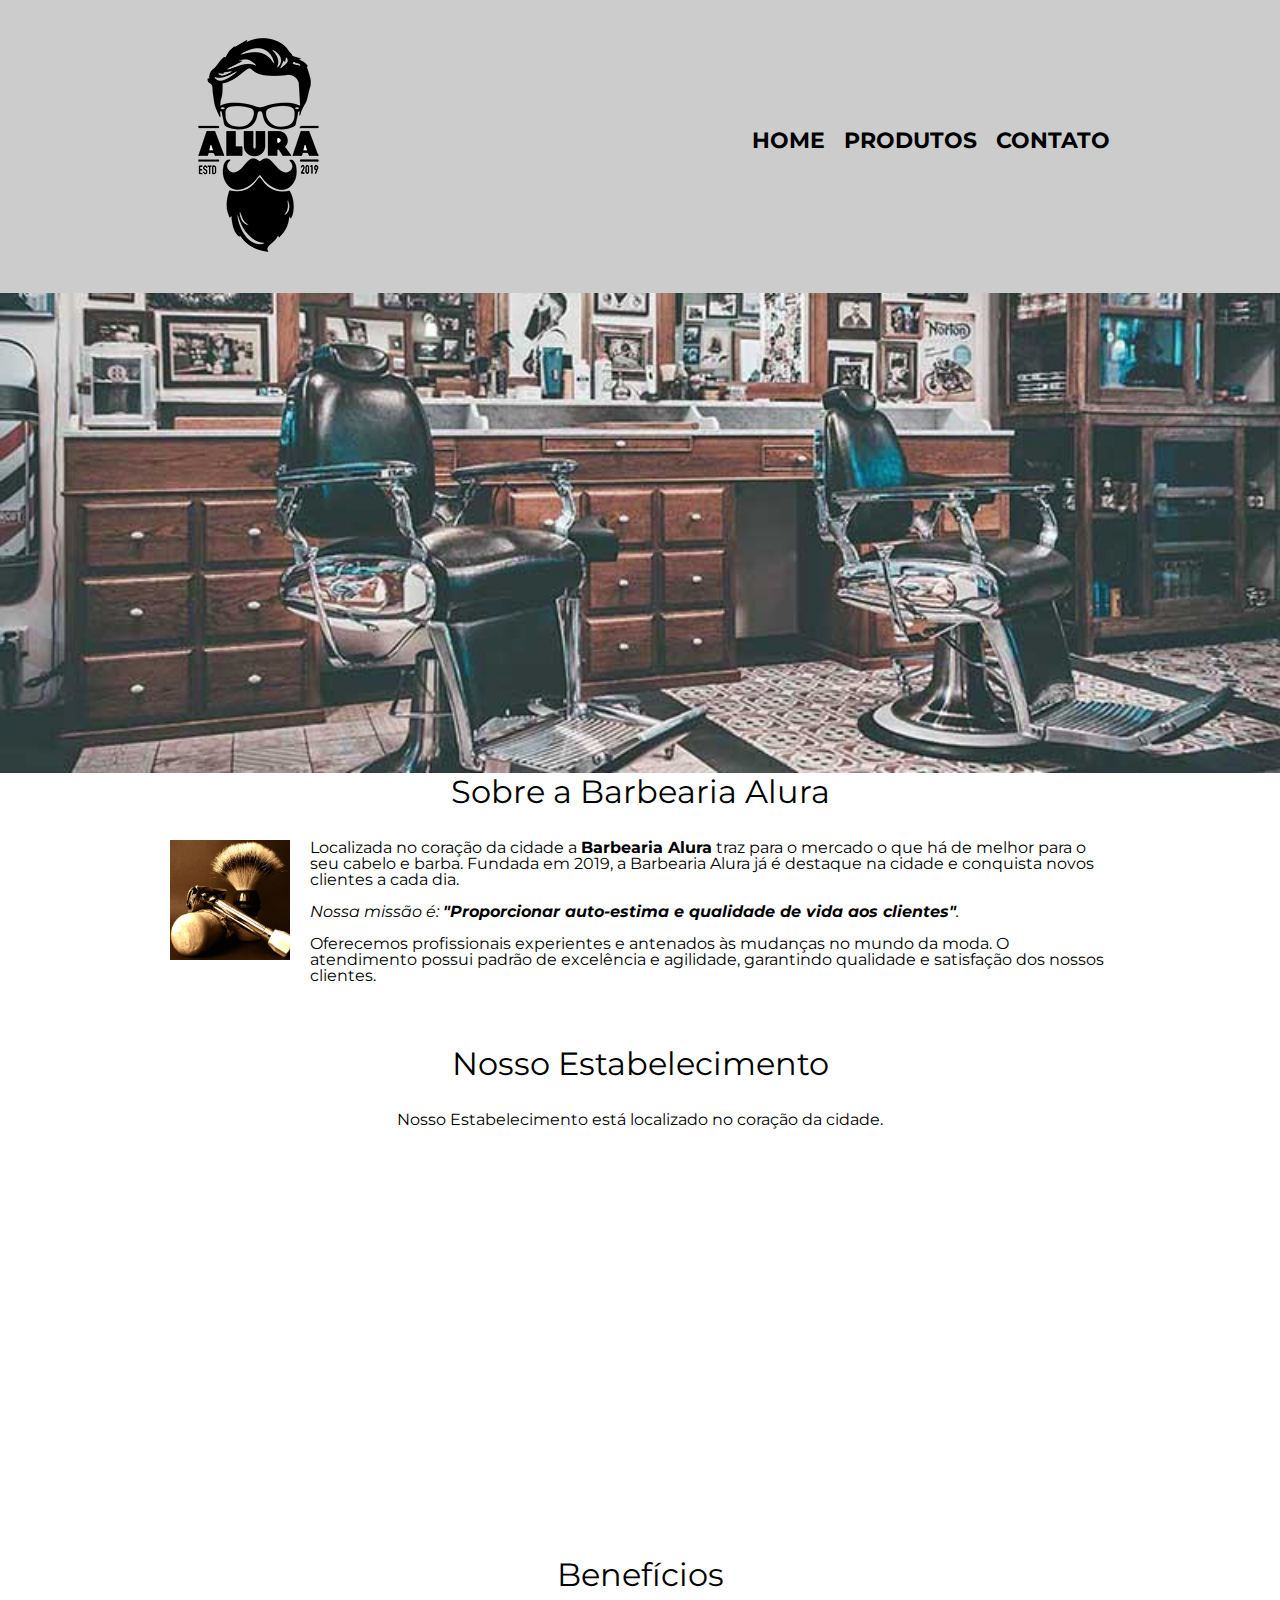
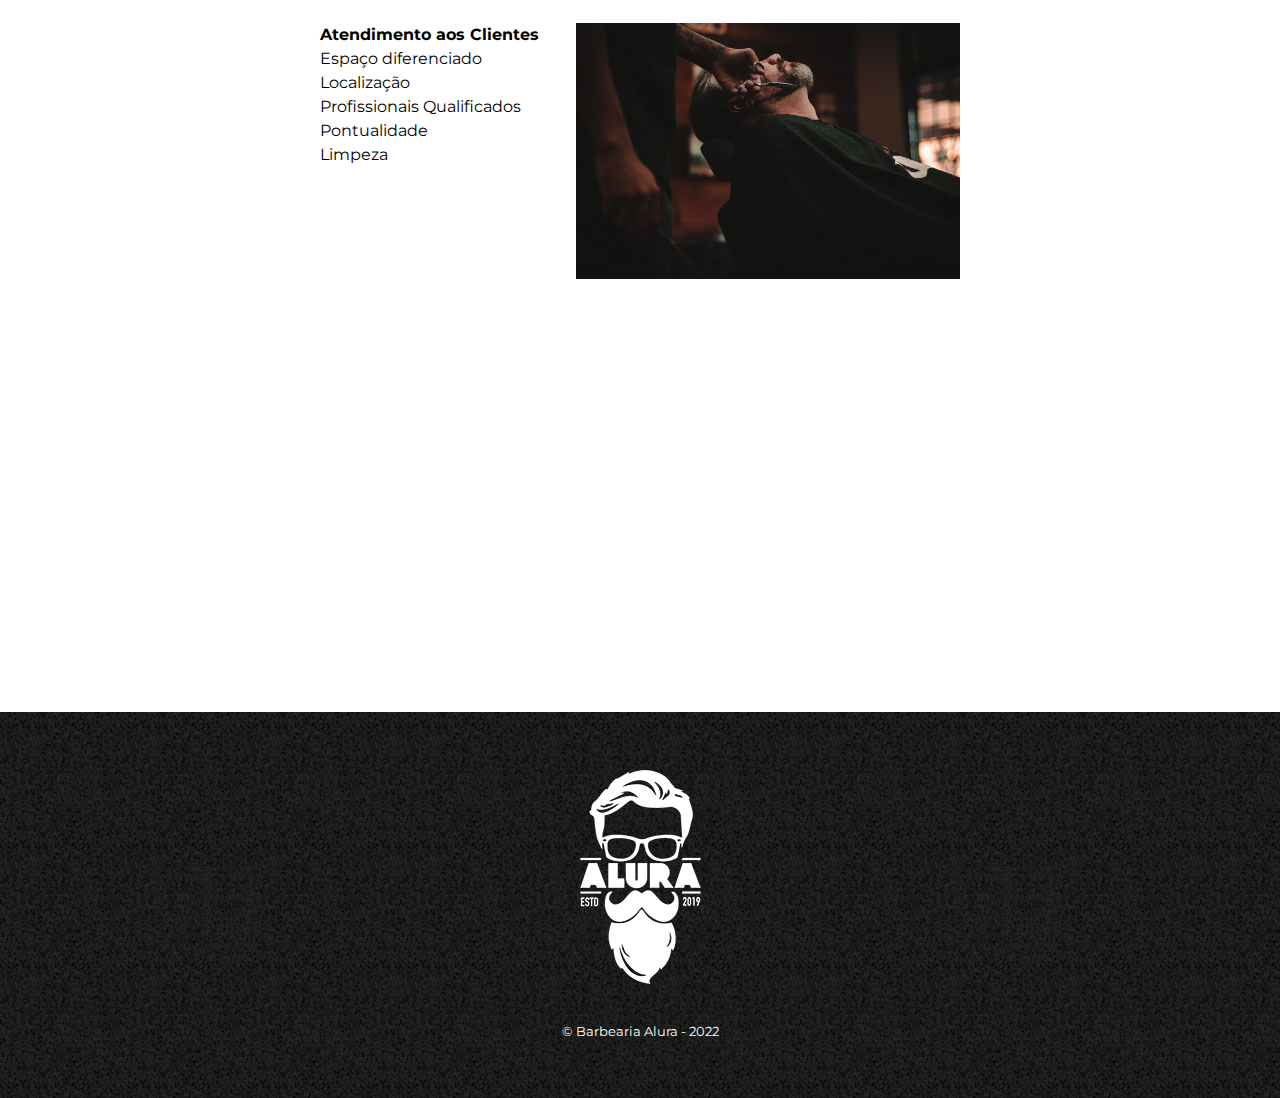
<file: index.html>
<!DOCTYPE html>
<html lang="pt-br">

<head>
    <meta charset="UTF-8">
    <title>Barbearia Alura</title>
    <link href="css/reset.css" rel="stylesheet">
    <link href="css/style.css" rel="stylesheet">
</head>

<body>
    <header>
        <div class="caixa">
            <h1>
                <img src="assets/logo.png">
            </h1>
            <nav>
                <ul>
                    <li><a href="index.html">Home</a></li>
                    <li><a href="produtos.html">Produtos</a></li>
                    <li><a href="contato.html">Contato</a></li>
                </ul>
            </nav>
        </div>
    </header>
    <img src="assets/banner.jpg" class="banner">
    <main>
        <section class="principal">
            <h2 class="titulo-principal">Sobre a Barbearia Alura</h2>
            <img src="assets/utensilios.jpg" class="utensilios" alt="Utensilios de um barbeiro">
            <p>Localizada no coração da cidade a <strong>Barbearia Alura</strong> traz para o mercado o que há de melhor
                para o seu cabelo e barba. Fundada em 2019, a Barbearia Alura já é destaque na cidade e conquista novos
                clientes a cada dia.</p>
            <p id="missao"><em>Nossa missão é: <strong>"Proporcionar auto-estima e qualidade de vida aos
                        clientes"</strong>.</em></p>
            <p>Oferecemos profissionais experientes e antenados às mudanças no mundo da moda. O atendimento possui
                padrão de excelência e agilidade, garantindo qualidade e satisfação dos nossos clientes.</p>

        </section>
        <section class="mapa">
            <h3 class="titulo-principal">Nosso Estabelecimento</h3>
            <p>
                Nosso Estabelecimento está localizado no coração da cidade.
            </p>
            <iframe
                src="https://www.google.com/maps/embed?pb=!1m18!1m12!1m3!1d58516.1004006096!2d-46.64229240004961!3d-23.55923375143323!2m3!1f0!2f0!3f0!3m2!1i1024!2i768!4f13.1!3m3!1m2!1s0x94ce5a2b2ed7f3a1%3A0xab35da2f5ca62674!2sCaelum%20-%20Escola%20de%20Tecnologia!5e0!3m2!1spt-BR!2sbr!4v1645213322805!5m2!1spt-BR!2sbr"
                width="100%" height="300" style="border:0;" allowfullscreen="" loading="lazy"></iframe>
        </section>
        <section class="beneficios">
            <h3 class="titulo-principal">Benefícios</h3>
            <div class="conteudo-beneficios">
                <ul class="lista-beneficios">
                    <li class="itens">
                        Atendimento aos Clientes
                    </li>
                    <li class="itens">
                        Espaço diferenciado
                    </li>
                    <li class="itens">
                        Localização
                    </li>
                    <li class="itens">
                        Profissionais Qualificados
                    </li>
                    <li class="itens">
                        Pontualidade
                    </li>
                    <li class="itens">
                        Limpeza
                    </li>
                </ul><img src="assets/beneficios.jpg" class="imagem-beneficios">
            </div>
            <div class="video">
                <iframe width="560" height="315" src="https://www.youtube.com/embed/wcVVXUV0YUY"
                    title="YouTube video player" frameborder="0"
                    allow="accelerometer; autoplay; clipboard-write; encrypted-media; gyroscope; picture-in-picture"
                    allowfullscreen></iframe>
            </div>
        </section>
    </main>
    <footer>
        <img src="assets/logo-branco.png">
        <p class="copyright">&copy; Barbearia Alura - 2022</p>
    </footer>
</body>
</html>
</file>
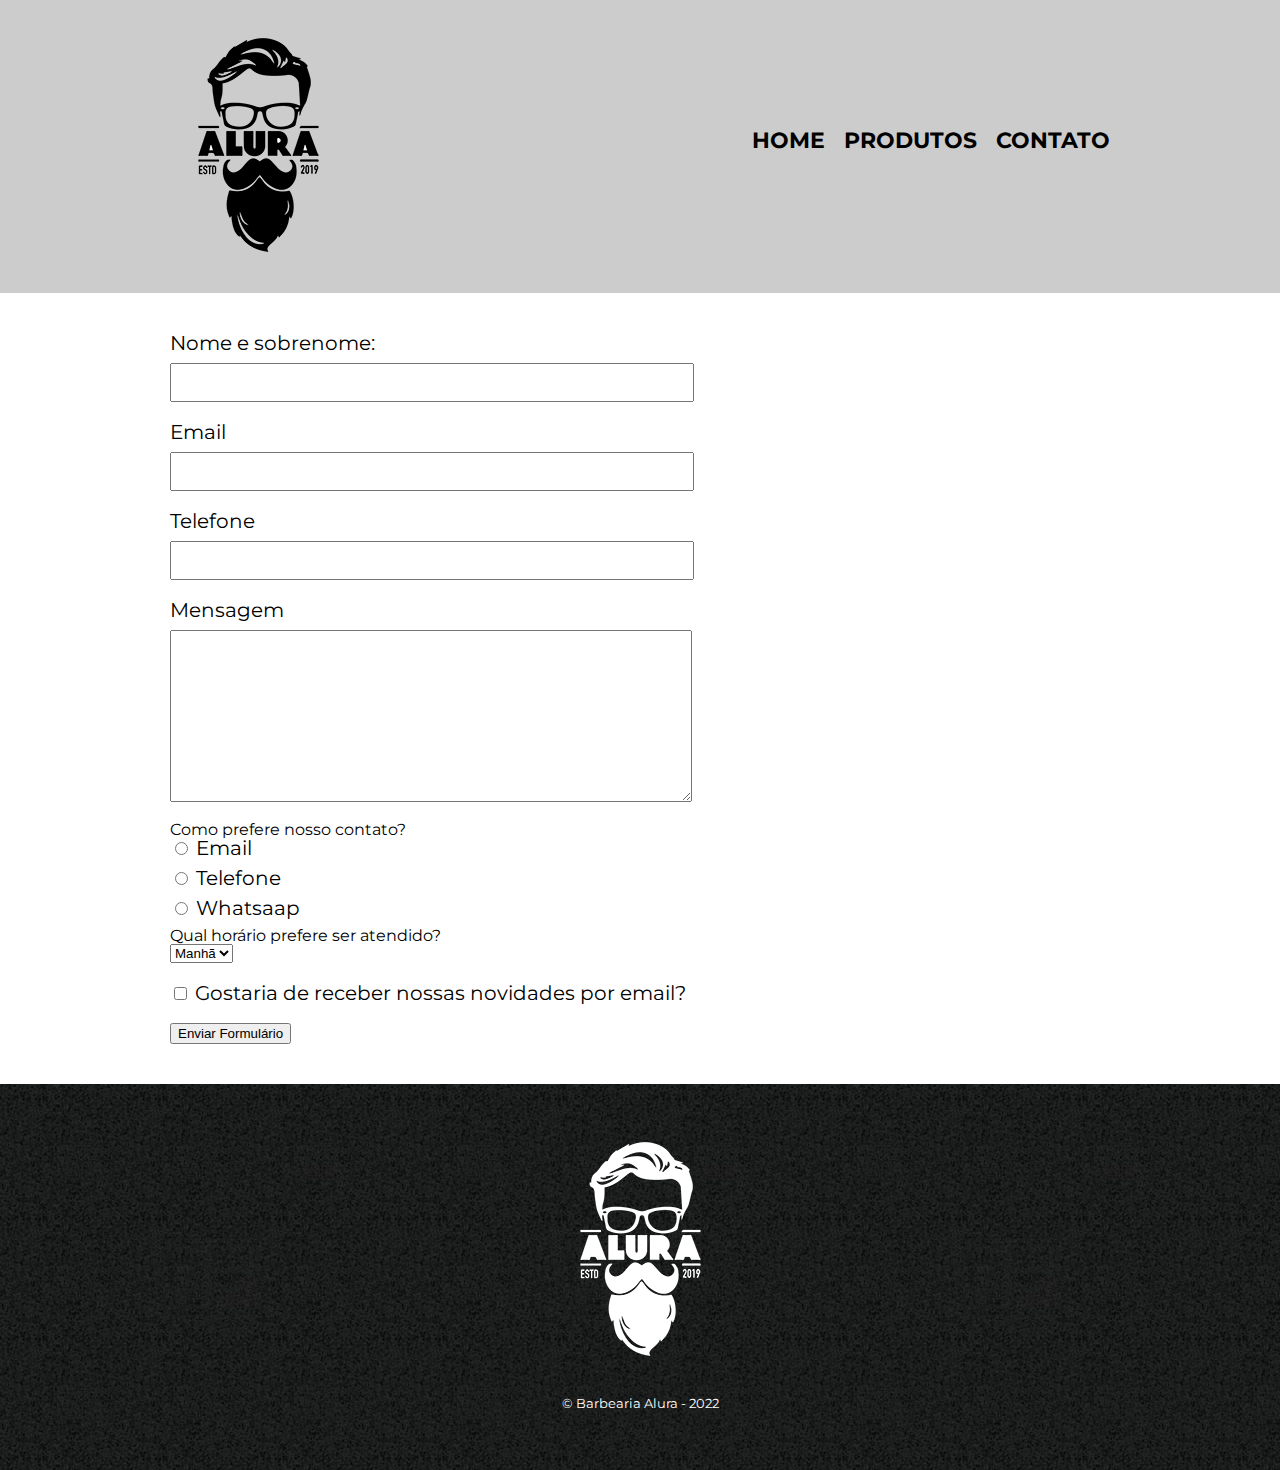
<file: contato.html>
<!DOCTYPE html> <!--Versão do HTML Ultima-->
<html>
    <head>
        <meta charset="UTF-8">
        <title>Contato - Barbearia Alura</title>
        <link href="css/reset.css" rel="stylesheet">
        <link href="css/style.css" rel="stylesheet">      
    </head>
    <body>
        <header>
            <div class="caixa">
            <h1>        
                <img src="assets/logo.png">
            </h1>
            <nav>          
                <ul>
                    <li><a href="index.html">Home</a></li>
                    <li><a href="produtos.html">Produtos</a></li>
                    <li><a href="contato.html">Contato</a></li>
                </ul>
            </nav>
        </div>
        </header>
        <main>
            <form>
                <label for="nomesobrenome">Nome e sobrenome:</label>
                <input type="text" id="nomesobrenome" class="input-padrao">
                <label for="email">Email</label>
                <input type="email" id="email" class="input-padrao">
                <label for="telefone">Telefone</label>
                <input type="tel" id="telefone" class="input-padrao">
                <label for="mensagem">Mensagem</label>
                <textarea cols="70" rows="10" id="mensagem" class="input-padrao"></textarea>
               
            <div>
                <p>Como prefere nosso contato?</p>
                <label for="radio-email"><input type="radio" value="email" id="radio-email" name="contato"> Email</label>             
                <label for="radio-telefone"><input type="radio" value="telefone" id="radio-telefone" name="contato"> Telefone</label>             
                <label for="radio-whatsapp"> <input type="radio" value="whatsaap" id="radio-whatsapp" name="contato"> Whatsaap</label>             
            </div>
            <div>
            <p>Qual horário prefere ser atendido?</p>
                <select>
                    <option>Manhã</option>
                    <option>Tade</option>
                    <option>Noite</option>
                </select>
            </div>
                <label class="checkbox"><input type="checkbox"> Gostaria de receber nossas novidades por email?</label>
                <input type="submit" value="Enviar Formulário">
            </form>
        </main>
        <footer>
            <img src="assets/logo-branco.png">
            <p class="copyright">&copy; Barbearia Alura - 2022</p>
        </footer>
    </body>
</file>
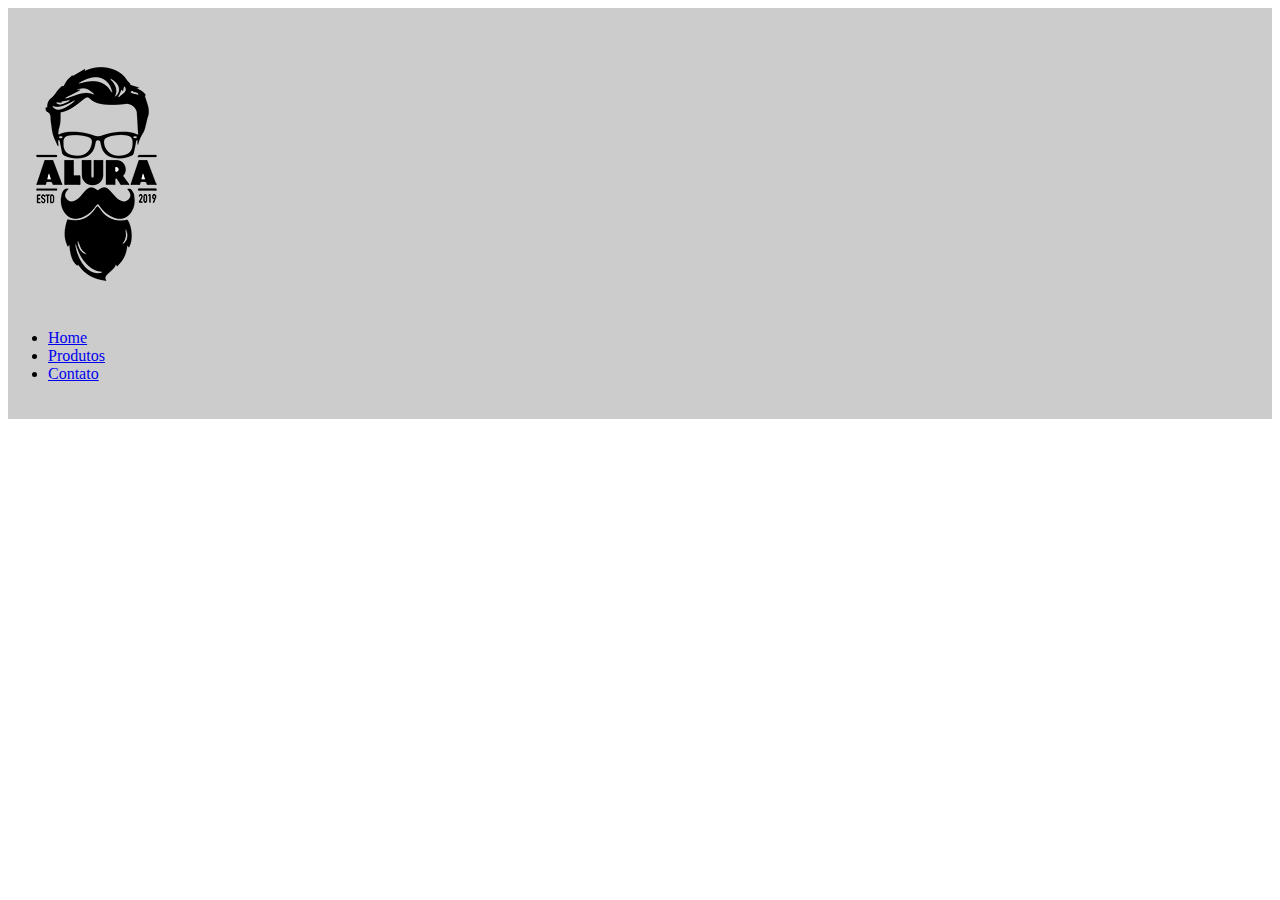
<file: produtos.html>
<!DOCTYPE html> <!--Versão do HTML Ultima-->
<html>
    <head>
        <meta charset="UTF-8">
        <title>Produtos - Barbearia Alura</title>
        <link href="css/produtos.css" rel="stylesheet">
    </head>
    <body>
        <header>
            <h1>
                <img src="assets/logo.png">
            </h1>
            <ul>
                <li><a href="index.html">Home</a></li>
                <li><a href="produtos.html">Produtos</a></li>
                <li><a href="contato.html">Contato</a></li>
            </ul>
        </header>
    </body>
</html>
</file>
<file: css/style.css>
@import url('https://fonts.googleapis.com/css2?family=Montserrat:wght@500&display=swap');
body {
    font-family: 'Montserrat', sans-serif;
}
header{
    background: #CCCCCC;
    padding: 20px 0;
}
.caixa {
    position: relative;
    width: 940px; /*Largura patrão Web*/
    margin: 0 auto ;
}
nav{
    position: absolute;
    top: 110px;
    right: 0;
}
nav li{
    display: inline;
    margin: 0 0 0 15px;
}
nav a {
    text-transform: uppercase;
    color: black;
    font-weight: bold;
    font-size: 22px;
    text-decoration: none;
}
nav a:hover {
    color: #C78C19;
    text-decoration: underline;
}
.produtos {
    width: 940px;
    margin: 0 auto;
    padding: 50px 0;
}
.produtos li:hover {
    border-color: #C78C19;
   
}
.produtos li:active{
    border-color: #088C19;
}
.produtos li:hover h2{
    font-size: 34px;
}
.produtos li {
    display: inline-block;
    text-align: center;
    width: 30%;
    vertical-align: top;
    margin: 0 1.5%;
    padding: 30px 20px;
    box-sizing: border-box;
    border:2px solid #000000 ;
    border-radius: 10px;
}
.produtos h2 {
    font-size: 30px;
    font-weight: bold;
}
.produto-descricao {
    font-size: 18px;
    
}
.produto-preco{
    font-size: 22px;
    font-weight: bold;
    margin-top: 10px;
}
footer{
    text-align: center;
    background: url('../assets/bg.jpg');
    padding: 40px 0;

}
.copyright {
    color: #FFFFFF;
    font-size: 13px;
    margin: 20px;
}

main {
    width: 940px;
    margin: 0 auto;
}
form {
    margin: 40px 0;
}
form label, form legend {
    display: block;
    font-size: 20px;
    margin: 0 0 10px;
}
.input-padrao {
    display: block;
    margin: 0 0 20px;
    padding: 10px 25px;
    width: 50%;
}
.checkbox {
    margin: 20px 0;
}
.enviar {
    width: 40%;
    padding: 15px 0;
    background: orange;
    color: white;
    font-weight: bold;
    font-size: 18px;
    border: none;
    border-radius: 5px;
    transition: 1s all;
    cursor: pointer;
}
.enviar:hover {
    background: darkorange;
    transform: scale(1.2);

}
table{
    margin: 20px 0 40px;
}
thead{
    background: #555555;
    color: white;
    font-weight: bold;
}
td, th {
    border: 1px solid #000000;
    padding: 8px 15px;
}
/*CSS da página inicial*/
.banner {
    width: 100%;
}
.titulo-principal {
    text-align: center;
    font-size: 2em;
    margin: 0 0 1em;
    clear: left;
}
.principal p {
    margin:0 0 1em ;
}
.principal strong{
    font-weight: bold;
}
.principal em {
    font-style: italic;
}
.utensilios {
    width: 120px;
    float: left;
    margin: 0 20px 20px 0;
}
.mapa {
    padding: 3em 0;
}
.mapa p{
    margin: 0 0 2em;
    text-align: center;
}
.beneficios {
    padding:  3em 0;
}
.conteudo-beneficios{
    width: 640px;
    margin: 0 auto;
}
.lista-beneficios{
    width: 40%;
    display: inline-block;
    vertical-align: top;

}
.itens {
    line-height: 1.5;
}
.itens:first-child {
    font-weight: bold;
}
.imagem-beneficios {
    width: 60%;
}

.video{
    width: 560px;
    margin: 1em auto;
    margin: 2em;
}
</file>
<file: css/produtos.css>
header{
    background: #CCCCCC;
    padding: 20px 0;
}
.caixa {
    position: relative;
    width: 940px; /*Largura patrão Web*/
    margin: 0 auto ;
}
nav{
    position: absolute;
    top: 110px;
    right: 0;
}
nav li{
    display: inline;
    margin: 0 0 0 15px;
}
nav a {
    text-transform: uppercase;
    color: black;
    font-weight: bold;
    font-size: 22px;
    text-decoration: none;
}
</file>
